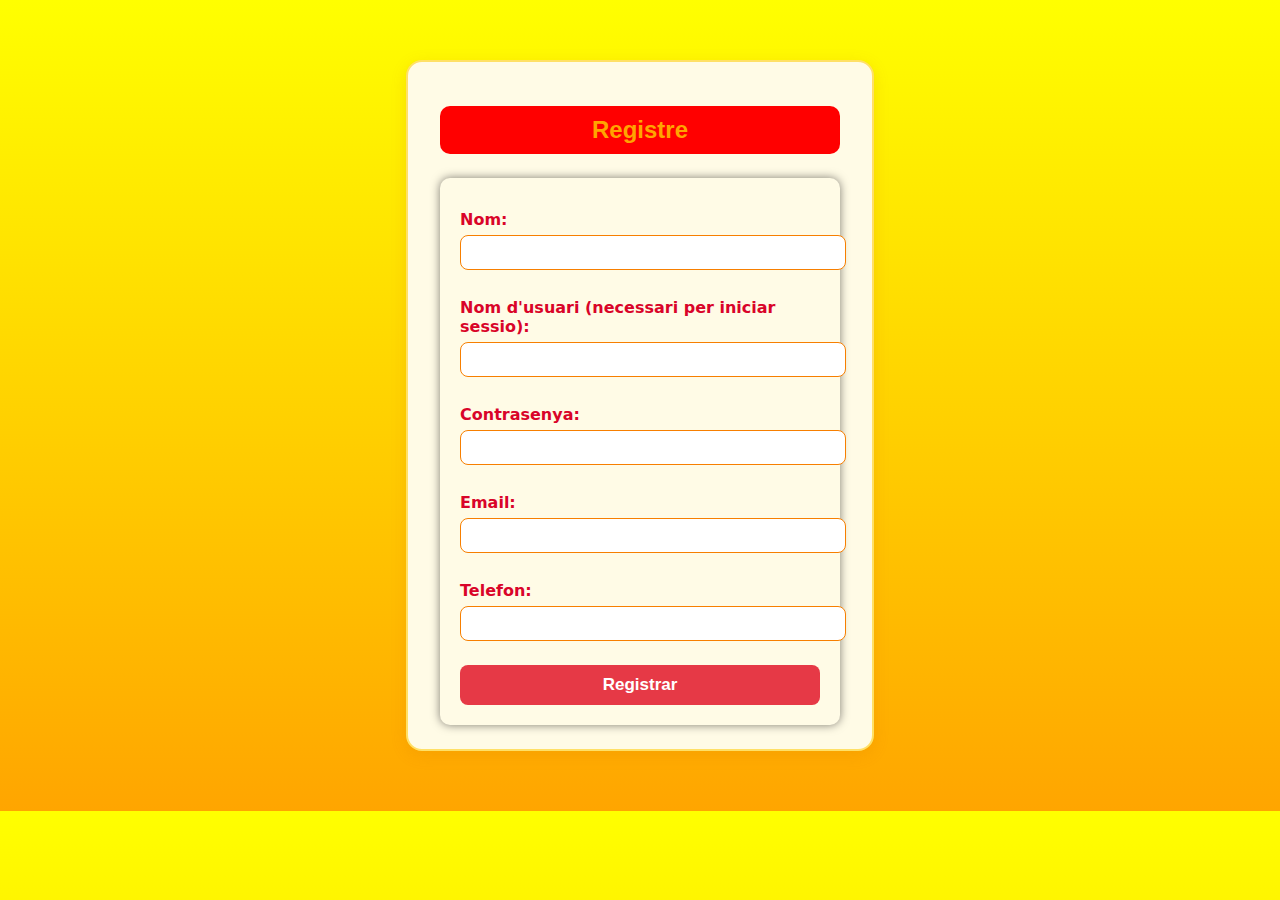
<file: registre.html>
<!DOCTYPE html>
<html lang="ca">
<head>
    <meta charset="UTF-8">
    <title>Registre</title>
    <link rel="stylesheet" href="css/estil.css">
</head>
<body>
    <div class="form-container">
        <h2>Registre</h2>
        <form method="POST" id="registreForm">
            <label>Nom:</label>
            <input type="text" name="nom" required><br>
            <label>Nom d'usuari (necessari per iniciar sessio):</label>
            <input type="text" name="login" required><br>
            <label>Contrasenya:</label>
            <input type="password" name="contrasenya" required><br>
            <label>Email:</label>
            <input type="email" name="email" required><br>
            <label>Telefon:</label>
            <input type="text" name="n_telefon" required><br>
            <button type="submit">Registrar</button>
            <div id="mensaje-registre"></div>
        </form>
    </div>
    <script src="app.js"></script>
</body>
</html>
</file>
<file: css/estil.css>
@font-face {
    font-family: 'Press Start 2P';
    src: url('../fonts/Press_Start_2P/PressStart2P-Regular.ttf') format('truetype');
    font-style: normal;
    font-weight: normal;
}

@font-face {
    font-family: 'Super Mario Bros 2';
    src: url('../fonts/super-mario-bros-2.ttf') format('truetype'); 
    font-style: normal;
    font-weight: normal;
}

h1 {
    text-shadow: 2px 2px 5px rgba(0, 0, 0, 0.7);
}


body {
    font-family: system-ui, -apple-system, BlinkMacSystemFont, 'Segoe UI', Roboto, Oxygen, Ubuntu, Cantarell, 'Open Sans', 'Helvetica Neue', sans-serif;
    background-color: gold;
    margin: 0;
    padding: 20px;
    background-image: linear-gradient(to bottom, yellow, orange);
}


header {
    text-align: center;
    margin-bottom: 20px;
    color: orangered;
    font-family: 'Press Start 2P', cursive;
    position: relative;
    background-image: radial-gradient(circle, yellow, orange);

}



footer {
    text-align: right;
    background-color: orangered;
    color: white;
    padding: 10px;
    font-family: 'Press Start 2P', cursive;
}

img {
width: 65%; 
height: auto;
margin-bottom: 20px;
}

h2 {
    color: white;
    text-align: center;
    background-color: red; 
    padding: 10px;
    border-radius: 10px; 
    font-family: 'Press Start 2P', cursive;
}

h3 {
    color: firebrick;
    font-family: 'Press Start 2P', cursive;


}

nav a:hover {
    color: red; 
}

#noticies, #novetats {
    margin-bottom: 30px; 
}

#contenidoenpagina {
    padding: 20px;
    background-color: yellow;
}

li strong {
    font-family: 'Super Mario Bros 2', sans-serif;
    color:orangered;
}
/* Menu  */
.menu-lateral {
    position: fixed;
    top: 0;
    left: 0;
    background-color: orangered;
    padding: 10px;
    display: none; 
    width: 200px; 
    z-index: 1000;
}

.menu-lateral ul {
    list-style: none;
    padding: 0;
    margin: 0;
}

.menu-lateral ul li {
    padding: 10px;
    border-bottom: 1px solid white;
    float: left;
}

.menu-lateral ul li a {
    color: white;
    text-decoration: none;
    font-family: 'Press Start 2P', cursive;
}

.menu-lateral ul li a:hover {
    color: gold;
}

.menu-btn {
    position: absolute;
    top: 10px;
    left: 10px;
    cursor: pointer;
    color: white;
    background-color: orangered;
    padding: 10px 20px; 
    border: none;
    font-family: 'Press Start 2P', cursive;
}

#menu-toggle {
    display: none;
}

#menu-toggle:checked + .menu-btn + .menu-lateral {
    display: block; 
}

.menu-lateral .close-btn {
    background: none;
    border: none;
    color: white;
    font-size: 25px; 
    cursor: pointer;
    margin-bottom: 10px; 
}



/* Personalització de tabla */

.styled-table {
    border-collapse: collapse;
    margin: 25px 0;
    font-size: 1em;
    font-family: sans-serif;
    min-width: 300px;
    box-shadow: 0 0 20px rgba(0, 0, 0, 0.15);
    width: 60%;
    font-size: 1.0em;
    border: 1px solid black;
}

.styled-table thead tr {
    background-color: orangered; 
    color: #FFFFFF;
    text-align: center;
}

.styled-table th, .styled-table td {
    padding: 15px 55px;
}

.styled-table tbody tr {
    border-bottom: 1px solid black; 
}

.styled-table tbody tr:nth-of-type(even) {
    background-color: yellow; 
}

.styled-table tbody tr:nth-of-type(odd) {
    background-color: white; 
}

.styled-table tbody tr:hover {
    background-color: gold; 
}

.container {
    display: flex;
    justify-content: center;
    align-items: center;
    height: 70vh; 
}

nav a {
    display: inline-block;
}

.menu-lateral {
    border-radius: 10px; 
}

.styled-table {
    border-image-source: url('border.png');
    border-image-slice: 30;
    border-width: 10px;
    border-style: solid;
}

form {
    padding: 20px;
    border-radius: 10px;
    box-shadow: 0 0 10px rgba(0,0,0,0.5);
}

p {
    font-size: larger;
}

#usuari-barra {
    position: absolute;
    top: 10px;
    right: 20px;
    z-index: 1000;
    background-color: orange;
    padding: 8px 12px;
    border-radius: 8px;
    font-family: Arial, sans-serif;
    font-size: 14px;
    color: #000;
    box-shadow: 0 2px 8px rgba(0, 0, 0, 0.2);
}

#usuari-barra a {
    margin: 0 8px;
    color: white;
    text-decoration: none;
    font-weight: bold;
}

#usuari-barra a:hover {
    text-decoration: underline;
}

/*Per a login i registrar-se*/

.form-container {
    max-width: 400px;
    margin: 40px auto;
    padding: 24px 32px;
    background: #fffbe6;
    border-radius: 16px;
    box-shadow: 0 4px 16px rgba(200, 100, 0, 0.15);
    border: 2px solid #ffe066;
}

.form-container h2 {
    text-align: center;
    color: orange;
    margin-bottom: 24px;
    font-family: 'Comic Sans MS', 'Arial', sans-serif;
}

.form-container label {
    display: block;
    margin: 12px 0 6px;
    color: #d90429;
    font-weight: bold;
}

.form-container input[type="text"],
.form-container input[type="password"],
.form-container input[type="email"] {
    width: 100%;
    padding: 8px 12px;
    border: 1.5px solid #f77f00;
    border-radius: 8px;
    margin-bottom: 16px;
    font-size: 15px;
    background: #fff;
    transition: border-color 0.2s;
}

.form-container input:focus {
    border-color: #e63946;
    outline: none;
}

.form-container button {
    width: 100%;
    padding: 10px 0;
    background: #e63946;
    color: #fff;
    border: none;
    border-radius: 8px;
    font-size: 17px;
    font-weight: bold;
    cursor: pointer;
    margin-top: 8px;

}

.form-container button:hover {
    background: #d90429;
}
</file>
